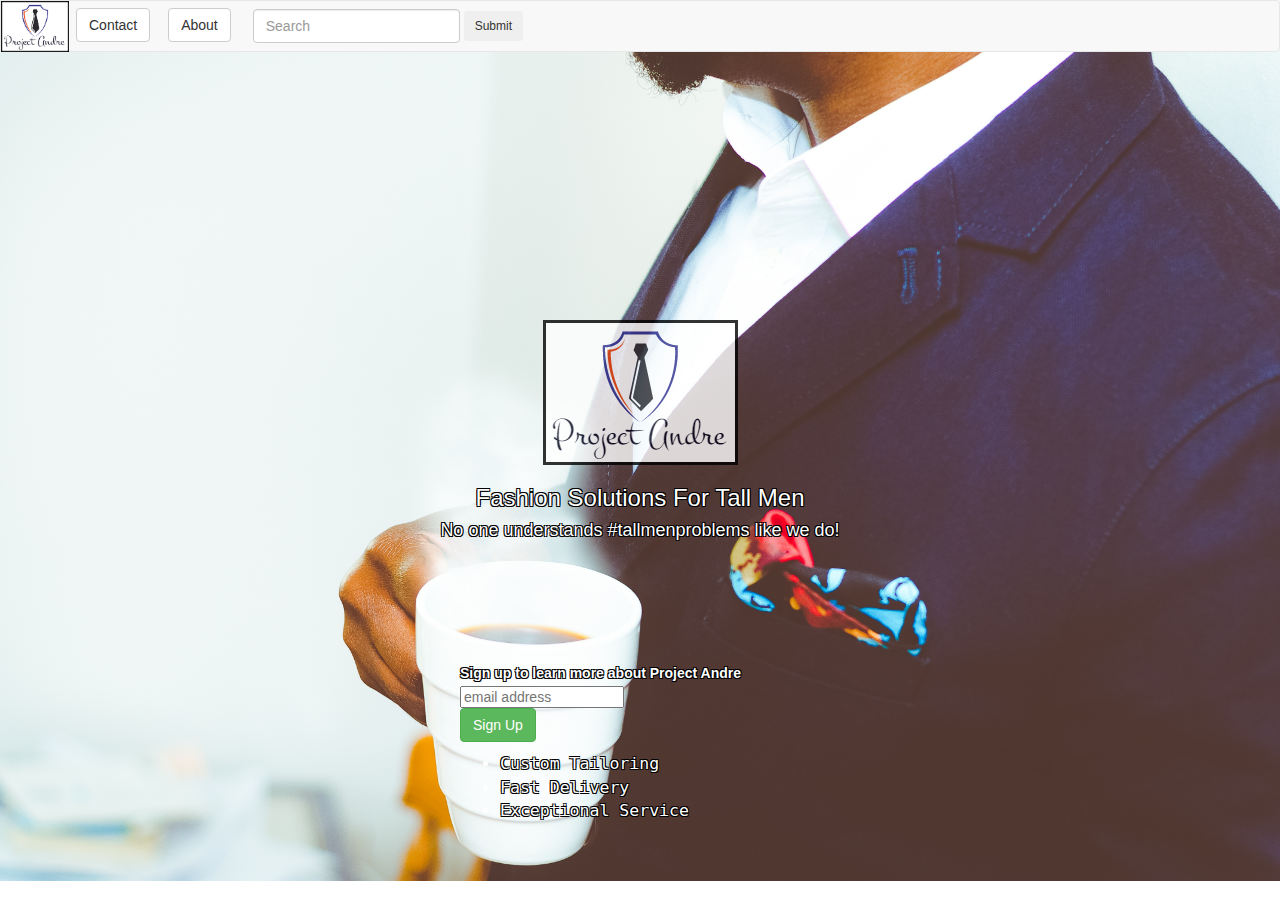
<file: index.html>
<!DOCTYPE HTML>
<html>
	<head>
		<title>Project Andre Landing Page</title>
		<link rel="stylesheet" type="text/css" href="style.css">
		<!-- Latest compiled and minified CSS -->
		<link rel="stylesheet" href="https://maxcdn.bootstrapcdn.com/bootstrap/3.3.5/css/bootstrap.min.css">
			<nav class="navbar navbar-default">
  				<div class="container-fluid">
    			<!-- Brand and toggle get grouped for better mobile display -->
    				<div class="navbar-header">
      					<a class="navbar-brand" href="http://agizenga.github.io">
        					<img style="max-width:68px; margin:-15px;"src="logo-pa.png">
      					</a>
    				</div
    				<!-- Collect the nav links, forms, and other content for toggling -->
    				<div class="collapse navbar-collapse" id="bs-example-navbar-collapse-1">
      					<ul class="nav navbar-nav">
        					<button type="Contact" class="btn btn-default" style="margin:7px">Contact</button>
        					<button type="about" class="btn btn-default" style="margin:7px">About</button>
      					</ul>
      					<form class="navbar-form navbar-left" role="search">
        					<div class="form-group">
          						<input type="text" class="form-control" placeholder="Search">
        					</div>
        					<button type="submit" class="btn btn-sm">Submit</button>
      					</form>
    				</div><!-- /.navbar-collapse -->
  				</div><!-- /.container-fluid -->
			</nav>
	</head>
	<body>
		<div class="container">
			<div class="row">
				<div class="col-md-12">
					<div class="intro-message">
						<h1>
							<div class="logo">
								<img src="logo-pa.png">
							</div>
						</h1>
						<h3>
							Fashion Solutions For Tall Men	
						</h3>
						<h4>No one understands #tallmenproblems like we do!
						</h4>
					</div>
				</div>
			</div>
			<div class="row">
				<div class="col-md-4 col-md-offset-4">
					<div class="signup-form">
						<!-- Begin MailChimp Signup Form -->
						<link href="http://cdn-images.mailchimp.com/embedcode/slim-081711.css" rel="stylesheet" type="text/css">
						<style type="text/css">
						#mc_embed_signup{background:rgba(0,0,0 0.6); clear:left; font:14px Helvetica,Arial,sans-serif; }
						/* Add your own MailChimp form style overrides in your site stylesheet or in this style block.
	   					We recommend moving this block and the preceding CSS link to the HEAD of your HTML file. */
						</style>
							<div id="mc_embed_signup">
							<form action="http://github.us11.list-manage.com/subscribe/post?u=9b0e852f8595dc8dcbf686f20&amp;id=18bd9498cd" method="post" id="mc-embedded-subscribe-form" name="mc-embedded-subscribe-form" class="validate" target="_blank" novalidate>
    							<div id="mc_embed_signup_scroll">
									<label for="mce-EMAIL">Sign up to learn more about Project Andre</label>
									<input type="email" value="" name="EMAIL" class="email" id="mce-EMAIL" placeholder="email address" required>
    								<!-- real people should not fill this in and expect good things - do not remove this or risk form bot signups-->
    									<div style="position: absolute; left: -5000px;"><input type="text" name="b_9b0e852f8595dc8dcbf686f20_18bd9498cd" tabindex="-1" value="">
    									</div>
    										<div class="clear"><input type="submit" value="Sign Up" name="subscribe" id="mc-embedded-subscribe" class="btn btn-success">
    										</div>
    									</div>
							</form>
							</div>
						<!--End mc_embed_signup-->
						<div class="features">
							<p>
								<ul>
									<li>Custom Tailoring</li>
									<li>Fast Delivery</li>
									<li>Exceptional Service</li>
								</ul>
							</p>
						</div>	
					</div>
				</div>
			</div>
		</div>
	</body>
</html>
</file>
<file: style.css>
.intro-message {
	text-align: center;
	padding-top: 20%;
	padding-bottom: 10%;
	color: #fff;
	text-shadow:
    -1px -1px 0 #000,
    1px -1px 0 #000,
    -1px 1px 0 #000,
    1px 1px 0 #000;
}
body {
	background:url(new-bgimg.jpg) no-repeat center;
	background-size: 105%;
	font-family: monospace;font-style: courier;
}
.signup-form {
	color: #fff;
	text-shadow:
    -1px -1px 0 #000,
    1px -1px 0 #000,
    -1px 1px 0 #000,
    1px 1px 0 #000;
    font-family: monospace;font-style: courier
	}
.logo{
    opacity: 0.8;
}
.features {
	font-family: monospace; font-style: courier;
	font-size: 118%;
}
</file>
